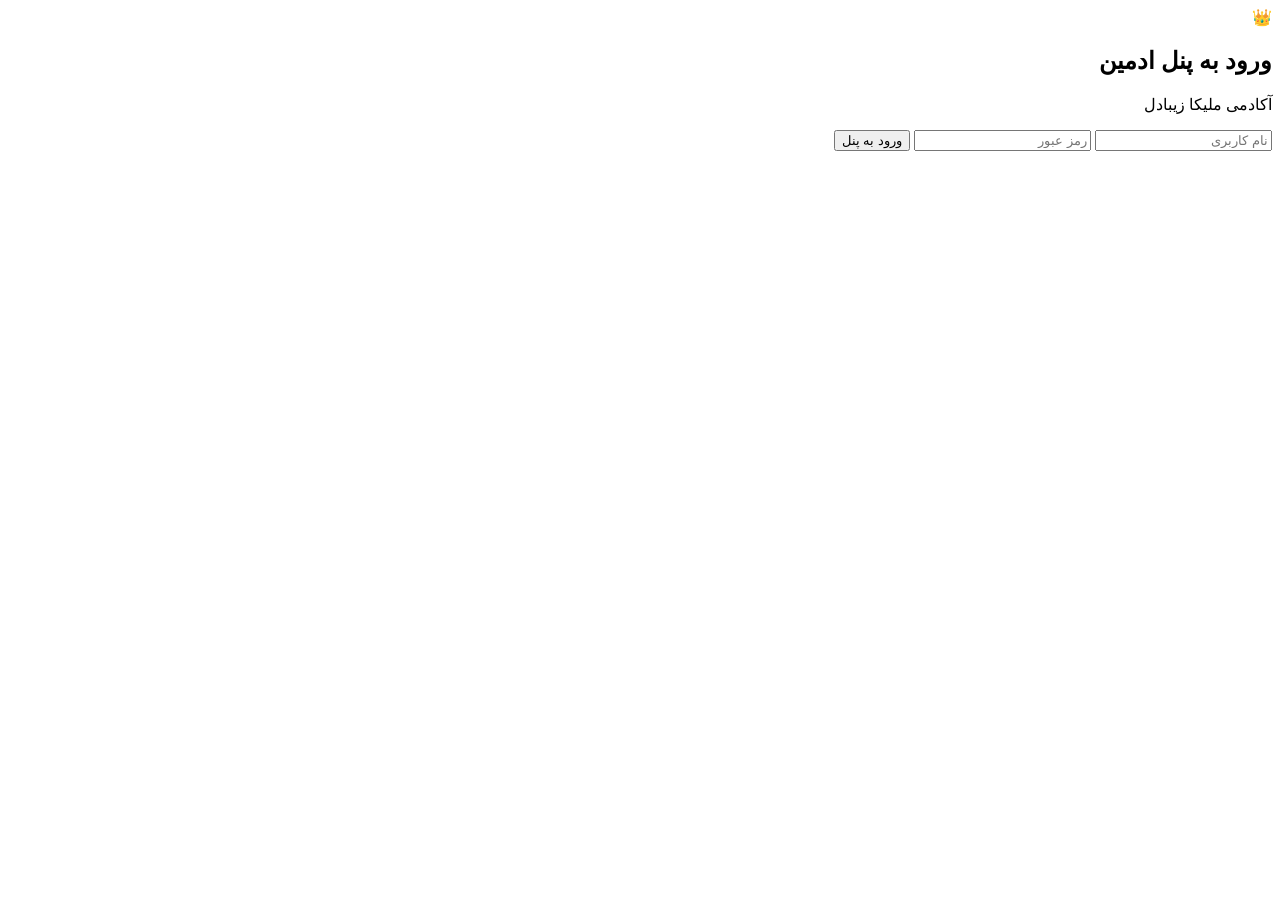
<file: admin.html>
<!DOCTYPE html>
<html lang="fa" dir="rtl">
<head>
    <meta charset="UTF-8">
    <meta name="viewport" content="width=device-width, initial-scale=1.0">
    <title>پنل ادمین - آکادمی ملیکا</title>
    <link rel="stylesheet" href="admin-style.css">
    <link rel="stylesheet" href="https://cdnjs.cloudflare.com/ajax/libs/font-awesome/6.0.0/css/all.min.css">
</head>
<body>

    <!-- ===== صفحه ورود ادمین ===== -->
    <div id="loginAdmin" class="login-admin">
        <div class="login-box">
            <div class="login-icon">👑</div>
            <h2>ورود به پنل ادمین</h2>
            <p>آکادمی ملیکا زیبادل</p>
            <form id="adminLoginForm">
                <input type="text" placeholder="نام کاربری" id="adminUser" required>
                <input type="password" placeholder="رمز عبور" id="adminPass" required>
                <button type="submit" class="btn-primary">ورود به پنل</button>
            </form>
            <div id="loginError" style="color: #e74c3c; margin-top: 1rem; display: none;">❌ نام کاربری یا رمز اشتباه است!</div>
        </div>
    </div>

    <!-- ===== پنل ادمین ===== -->
    <div id="adminPanel" style="display: none;">
        <div class="admin-container">
            <aside class="sidebar">
                <div class="logo">
                    <h2>👑 پنل ادمین</h2>
                    <p>ملیکا زیبادل</p>
                </div>
                <nav>
                    <ul>
                        <li class="active" data-tab="dashboard"><i class="fas fa-chart-pie"></i> <span>داشبورد</span></li>
                        <li data-tab="users"><i class="fas fa-users"></i> <span>کاربران</span></li>
                        <li data-tab="numbers"><i class="fas fa-phone"></i> <span>شماره‌ها</span></li>
                        <li data-tab="contacts"><i class="fas fa-envelope"></i> <span>پیام‌ها</span></li>
                        <li data-tab="reservations"><i class="fas fa-calendar-check"></i> <span>رزروها</span></li>
                        <li data-tab="media"><i class="fas fa-photo-video"></i> <span>رسانه</span></li>
                        <li data-tab="discounts"><i class="fas fa-percent"></i> <span>تخفیف‌ها</span></li>
                    </ul>
                </nav>
                <button onclick="adminLogout()" class="btn-logout-side"><i class="fas fa-sign-out-alt"></i> خروج</button>
            </aside>
            
            <main class="admin-main">
                <header>
                    <h1 id="pageTitle">📊 داشبورد</h1>
                    <div class="admin-info">
                        <span>👋 خوش آمدید، ادمین</span>
                    </div>
                </header>
                
                <div class="content" id="adminContent"></div>
            </main>
        </div>
    </div>

    <script src="admin-script.js"></script>
</body>
</html>
</file>
<file: admin-style.css>
/* ===== بخش آپلود رسانه ===== */
.media-upload-section {
    background: white;
    border-radius: 20px;
    padding: 2rem;
    box-shadow: 0 5px 20px rgba(0,0,0,0.05);
    margin-bottom: 2rem;
}

.upload-area {
    border: 3px dashed #ddd;
    border-radius: 20px;
    padding: 3rem 2rem;
    text-align: center;
    transition: 0.3s;
    cursor: pointer;
    background: #fafafa;
}

.upload-area:hover {
    border-color: #FF1493;
    background: #faf0f5;
}

.upload-area.dragover {
    border-color: #FF1493;
    background: #fef0f5;
    transform: scale(1.02);
}

.upload-icon {
    font-size: 4rem;
    color: #FF1493;
    margin-bottom: 1rem;
}

.upload-area p {
    color: #666;
    font-size: 1.1rem;
}

.upload-area .btn-primary {
    background: linear-gradient(135deg, #FF1493, #C71585);
    color: white;
    border: none;
    padding: 12px 30px;
    border-radius: 12px;
    font-size: 1rem;
    font-weight: 700;
    cursor: pointer;
    transition: 0.3s;
}

.upload-area .btn-primary:hover {
    transform: scale(1.05);
    box-shadow: 0 5px 20px rgba(255,20,147,0.3);
}

.progress-bar {
    width: 100%;
    height: 8px;
    background: #eee;
    border-radius: 4px;
    overflow: hidden;
}

/* ===== گالری رسانه ===== */
.media-gallery {
    margin-top: 2rem;
}

.media-item {
    border-radius: 15px;
    overflow: hidden;
    box-shadow: 0 5px 15px rgba(0,0,0,0.08);
    transition: 0.3s;
    background: white;
}

.media-item:hover {
    transform: translateY(-5px);
    box-shadow: 0 10px 30px rgba(0,0,0,0.15);
}

.media-item img,
.media-item video {
    width: 100%;
    height: 200px;
    object-fit: cover;
    background: #faf0f5;
}

.media-item .media-info {
    padding: 0.8rem;
    display: flex;
    justify-content: space-between;
    align-items: center;
    background: white;
}

.media-item .media-title {
    font-weight: 700;
    font-size: 0.9rem;
    color: #1a0a1a;
}

.media-item .media-actions {
    display: flex;
    gap: 5px;
}

.media-item .media-date {
    padding: 0 0.8rem 0.8rem;
    font-size: 0.8rem;
    color: #888;
}

/* ===== ریسپانسیو ===== */
@media (max-width: 768px) {
    .upload-area {
        padding: 2rem 1rem;
    }
    .upload-icon {
        font-size: 3rem;
    }
    #mediaGrid {
        grid-template-columns: repeat(auto-fill, minmax(150px, 1fr)) !important;
    }
}
</file>
